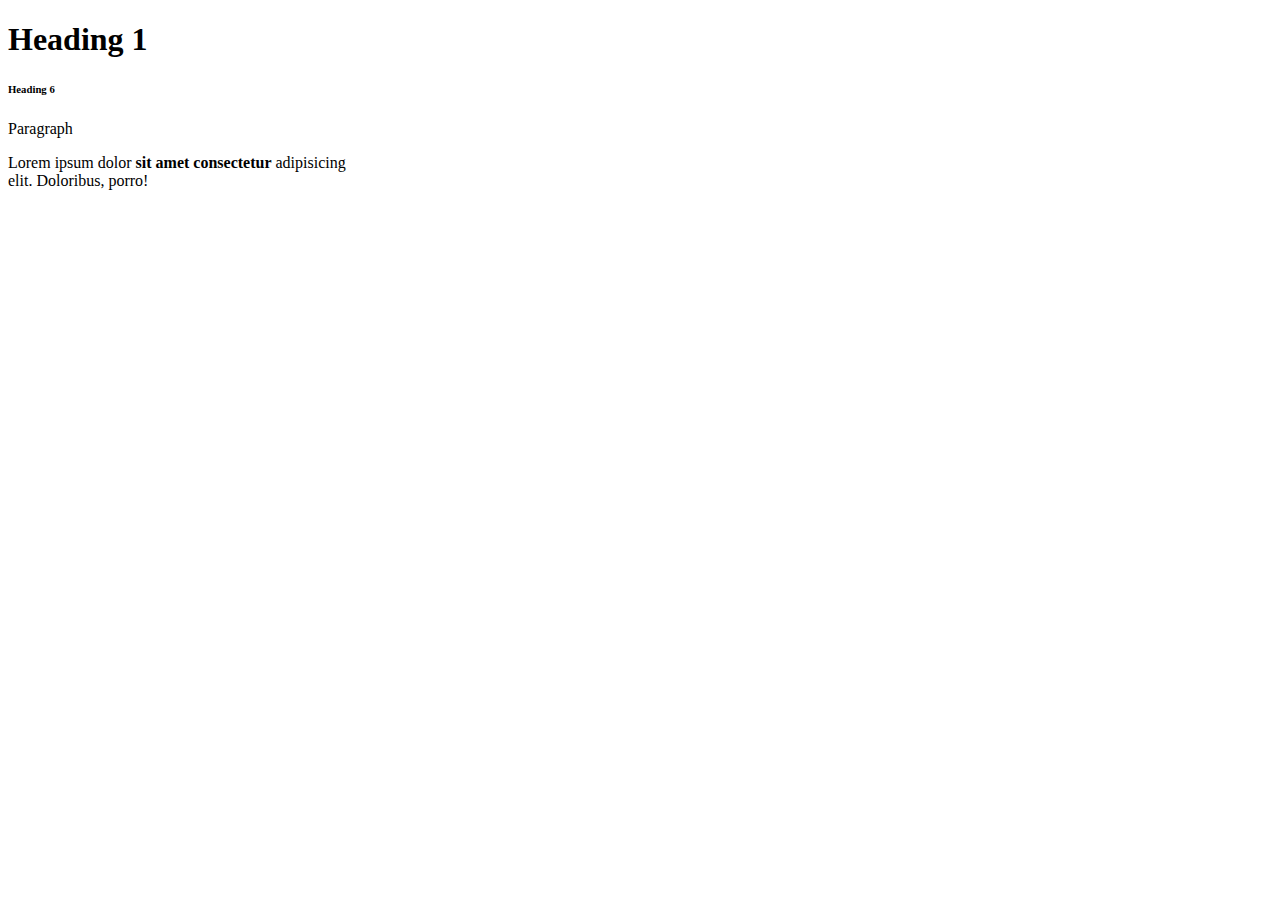
<file: Untitled-1.html>
<!DOCTYPE html>
<html>
<head>
    <meta charset="UTF-8">
    <meta http-equiv="X-UA-Compatible" content="IE=edge">
    <meta name="viewport" content="width=device-width, initial-scale=1.0">
    <title>Document</title>
</head>

<body>
    
    <h1>Heading 1</h1>
    <h6>Heading 6</h6>
    <p>Paragraph</p>

    <p>Lorem ipsum dolor <b>sit amet consectetur</b> adipisicing<br> elit. Doloribus, porro!</p>

</body>
</html>
</file>
